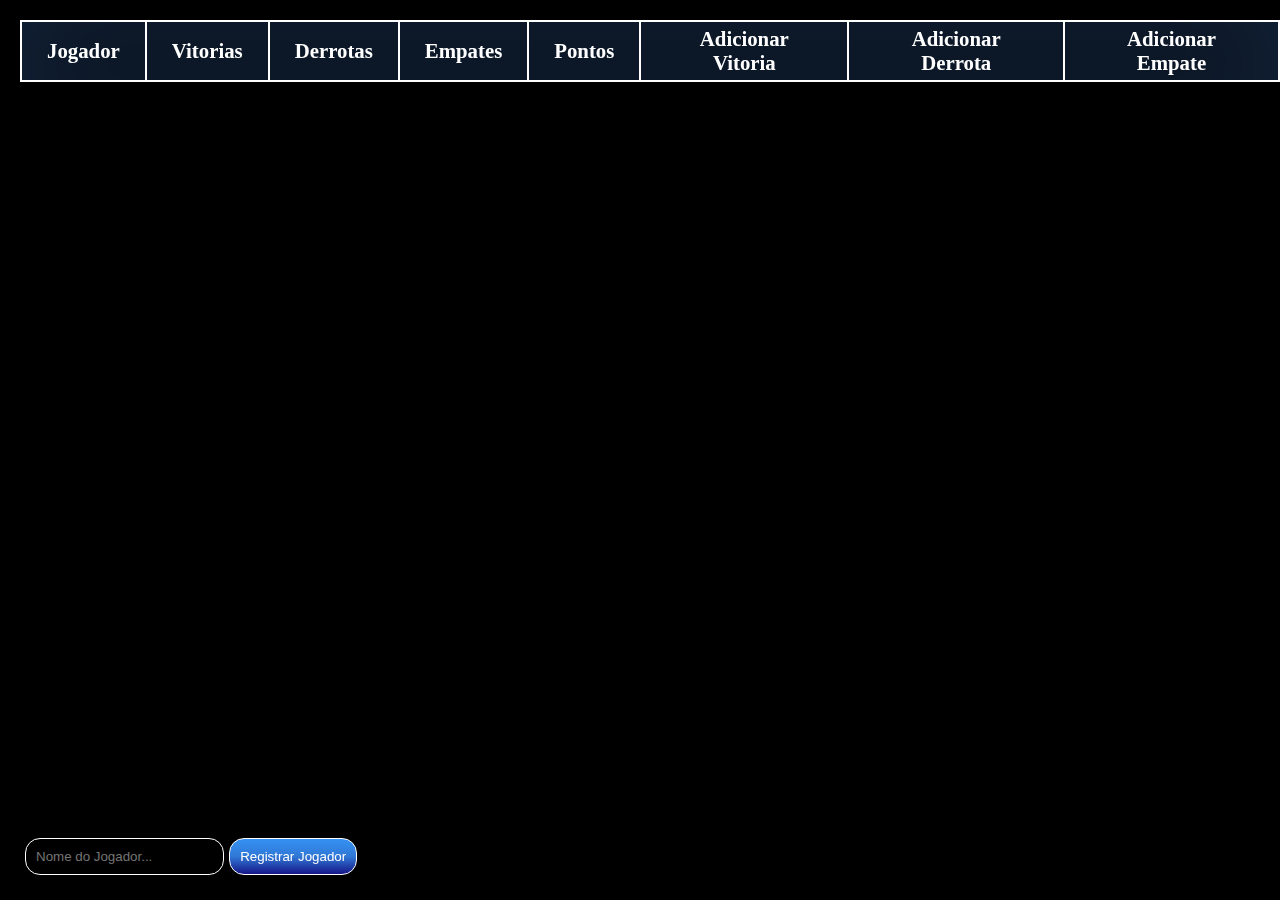
<file: TabelaDePontos/index.html>
<!-- "https://external-preview.redd.it/iI77b4PixRSgMJVmi-K5UEAPyMp-hlWprs-hsuZ1f6c.jpg?width=640&crop=smart&auto=webp&s=11f8ebdc6c572f45c26fac47e4c59ea1786bc7db" -->
<!DOCTYPE html>
<html xmlns="http://www.w3.org/1999/xhtml">

<head>
     <!--This header links the html and css file.-->
    <link type="text/css" rel="stylesheet" href="css/style.css" />
    <title>TABELADEPONTOS!</title>

</head>

<body>
    <script src="./JavaScipt/script.js"></script>

    <main>
        <div class="bgImage"></div>
        <div class="content">
            <div class="tableData">
                <table>
                    <thead>
                        <tr>
                            <th>Jogador</th>
                            <th>Vitorias</th>
                            <th>Derrotas</th>
                            <th>Empates</th>
                            <th>Pontos</th>
                            <th>Adicionar Vitoria</th>
                            <th>Adicionar Derrota</th>
                            <th>Adicionar Empate</th>
                        </tr>
                    </thead>
                    <tbody id="placarPontos">

                    </tbody>
                </table>
            </div>
        </div>

        <div class="registrarJogador">
            <input id="input" type="text" placeholder="Nome do Jogador..." !required>
            <button id="butao" onclick="adicionarJogador()" type="submit" >Registrar Jogador</button>
        </div>
    </main>

</body>
</html>
</file>
<file: TabelaDePontos/css/style.css>
body {
    padding: 0;
    margin: 0;

    color: white;
    background-color: black;
    font-size: 1.3rem;
}

.bgImage {
    width: 100vw;
    height: 100vh;

    background-image: url("https://external-preview.redd.it/1X8WRDqP1uR8kScww3bOJws-sL2gx7juKAvergG2liU.jpg?auto=webp&s=8a0e68259fdd293dcf53f78db3e8b452e0fa41b5");
    background-size:cover;
    background-repeat: no-repeat;
    background-position: 10%;

    position: fixed;
    left: 0;
    top: 0;
    z-index: -1;
}

table, th, td {
    text-align: center;
    border: 2px solid white;
    border-collapse: collapse;
}

tr, td, th {
    padding: 5px 25px;
}

#myVideo {
    position: fixed;
    width: 100vw;
    height: 100vh;
}

.tableData {
    margin: 20px;
    box-shadow: 1px 1px 200px 450px rgba(0, 0, 0, 0.834);
}

 table {
    position: absolute;
    box-shadow:inset -1px 10px 100px 10px rgba(46, 87, 143, 0.389);
}

.registrarJogador {
    position: absolute;
    bottom: 25px;
    left: 25px;

}

button, input  {
    border: 1.5px solid #fff;
    border-radius: 15px;

    padding: 10px;
    color: #fff;
    background-color: #000;
}

button {
    cursor: pointer;
    background-image:linear-gradient(to bottom, rgb(53, 145, 244), rgb(48, 120, 213),rgba(36, 36, 226, 0.603));
}

.adicionar {
    background-color: crimson;
    padding: 10px;
}
</file>
